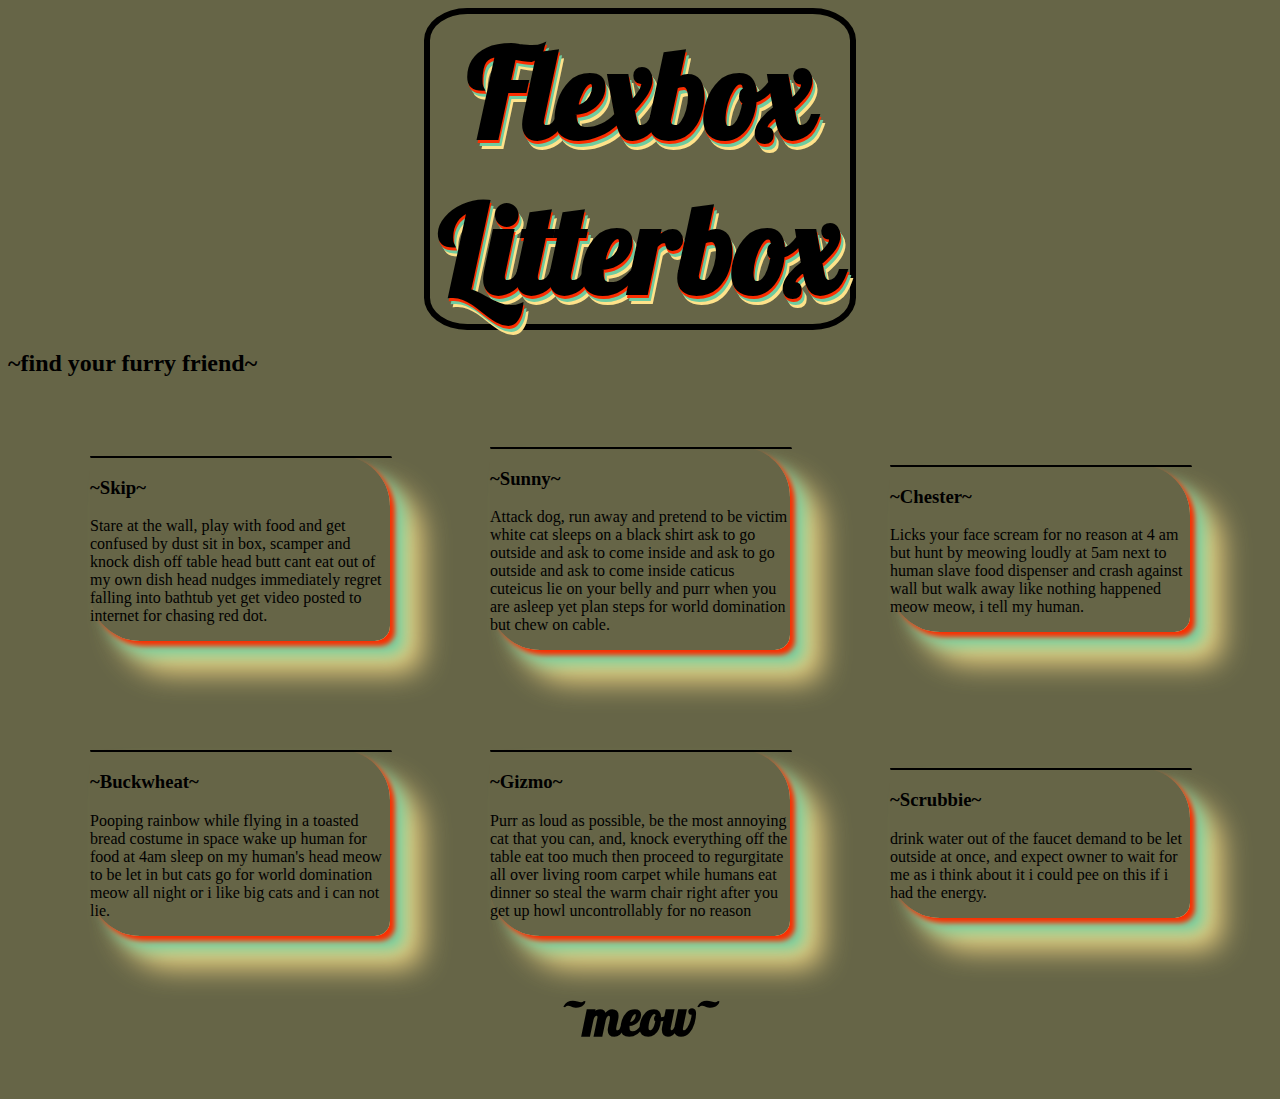
<file: index.html>
<!DOCTYPE html>
<html>
<head>
	<title>Flexbox Practice</title>
	<meta name="viewport" content="width=device-width, initial-scale=1">
	<link href="https://fonts.googleapis.com/css?family=Anton|Lobster" rel="stylesheet">
	<link href="https://fonts.googleapis.com/css?family=Josefin+Slab" rel="stylesheet">
	<link rel="stylesheet" type="text/css" href="catBios.css">
</head>
<body>
  
	<h1 class="shadowHead header">Flexbox Litterbox</h1>

	<h2 class="subheader">~find your furry friend~
		<div class="colorbtm1"></div>
		<div class="colorbtm2"></div>
		<div class="colorbtm3"></div>
		<div class="colorbtm4"></div>
	</h2>

  	<div class="container-1 bio_font">

		<div class="box">
			<div class="card">
				<div class="img cat1"></div>
				<div class="cat__bio">
					<h3>~Skip~</h3>
					<p>Stare at the wall, play with food and get confused by dust sit in box, scamper and knock dish off table head butt cant eat out of my own dish head nudges immediately regret falling into bathtub yet get video posted to internet for chasing red dot.</p>
				</div>	
			</div>
		</div>

		<div class="box">
			<div class="card">
				<div class="img cat2"></div>
				<div class="cat__bio">
					<h3>~Sunny~</h3>
					<p>Attack dog, run away and pretend to be victim white cat sleeps on a black shirt ask to go outside and ask to come inside and ask to go outside and ask to come inside caticus cuteicus lie on your belly and purr when you are asleep yet plan steps for world domination but chew on cable.</p>
				</div>	
			</div>
		</div>

		<div class="box">
			<div class="card">
				<div class="img cat3"></div>
				<div class="cat__bio">
					<h3>~Chester~</h3>
					<p>Licks your face scream for no reason at 4 am but hunt by meowing loudly at 5am next to human slave food dispenser and crash against wall but walk away like nothing happened meow meow, i tell my human.</p>
				</div>	
			</div>
		</div>

		<div class="box">
			<div class="card">
				<div class="img cat4"></div>
				<div class="cat__bio">
					<h3>~Buckwheat~</h3>
					<p>Pooping rainbow while flying in a toasted bread costume in space wake up human for food at 4am sleep on my human's head meow to be let in but cats go for world domination meow all night or i like big cats and i can not lie. </p>
				</div>	
			</div>
		</div>

		<div class="box">
			<div class="card">
				<div class="img cat5"></div>
				<div class="cat__bio">
					<h3>~Gizmo~</h3>
					<p>Purr as loud as possible, be the most annoying cat that you can, and, knock everything off the table eat too much then proceed to regurgitate all over living room carpet while humans eat dinner so steal the warm chair right after you get up howl uncontrollably for no reason</p>
				</div>	
			</div>
		</div>

		<div class="box">
			<div class="card">
				<div class="img cat6"></div>
				<div class="cat__bio">
					<h3>~Scrubbie~</h3>
					<p>drink water out of the faucet demand to be let outside at once, and expect owner to wait for me as i think about it i could pee on this if i had the energy.
					</p>
				</div>	
			</div>
		</div>

	</div>

  <h3 class="footer"> ~meow~ </h3>
</body>
</html>
</file>
<file: catBios.css>
/*
To-Do;
-tighten up the top box so ends are touching
-make sure all photos are the same size
-
*/



body {
/* 	max-width: 900px; */
  background-color: #666547;
}

.container-1{
 	display: flex;
  flex-flow: row wrap;
 	align-items: center;
  justify-content: center;
}

.header{
  margin: auto;
  margin-bottom: 50px;
  padding: 1px, 10px, 1px, 10px;
  boarder-radius: 5px; 
  width: 420px;
  font-family: 'Lobster', cursive;
  font-size: 124px;
  text-align: center;
}

.shadowHead {
  margin: auto;
  border: 6px solid black;
  border-radius: 10%;
  padding: 1px, 30px, -4px, 20px;
  text-shadow: 
    1px 3px rgb(251,46,1),
    3px 6px rgb(111,203,159),
    5px 9px rgb(255,226,138);
}

.img{
  width: 100%;
/*   height: 100%; */
  overflow: hidden;
  border: 1px solid black;
  border-radius: 15px 50px;
}

.box{
	justify-content: center;
	align-items: center;
	display: flex;
	margin: 50px;
  width: 300px;
  box-shadow: 
    5px 5px 5px rgb(251,46,1),
    15px 15px 15px rgb(111,203,159),
    30px 30px 30px rgb(255,226,138);
  border-radius: 15px 50px;
}

.footer{
  margin: auto;
  margin-bottom: 50px;
  padding: 1px, 10px, 1px, 10px;
  boarder-radius: 5px; 
  width: 420px;
  font-family: 'Lobster', cursive;
  font-size: 50px;
  text-align: center;
}
</file>
